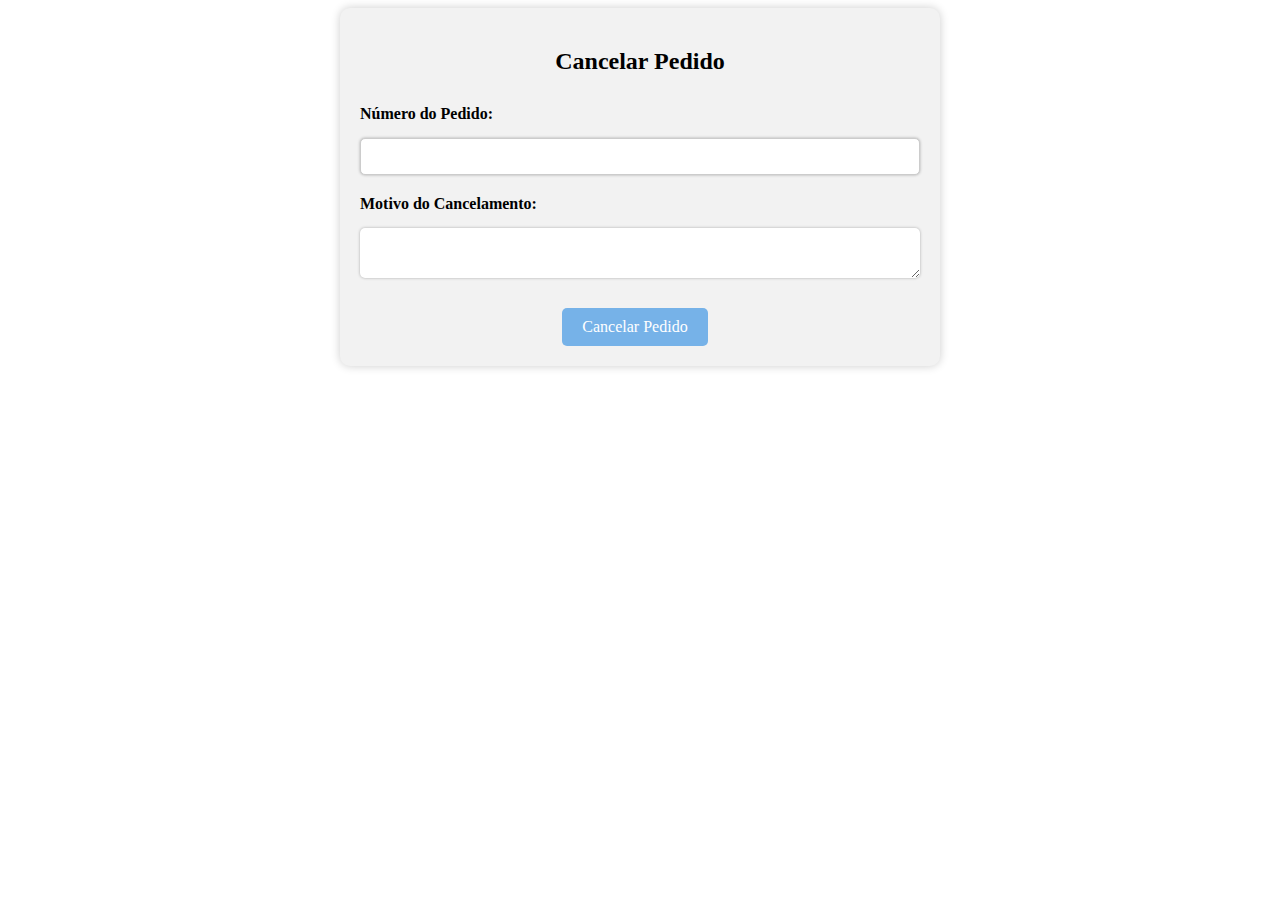
<file: cancelar.html>
<!DOCTYPE html>
<html>
<head>
	<title>Cancelar Pedido</title>
	<link rel="stylesheet" type="text/css" href="style.css">

</head>
<body>
	<div class="container">
		<h2>Cancelar Pedido</h2>
		<form>
			<label for="numero-pedido">Número do Pedido:</label>
			<input type="text" id="numero-pedido" name="numero-pedido" required>

			<label for="motivo-cancelamento">Motivo do Cancelamento:</label>
			<textarea id="motivo-cancelamento" name="motivo-cancelamento" required></textarea>

        	<div class="submit">
				<a href="#">Cancelar Pedido</a>
			</div>

		</form>
	</div>
    
</body>
</html>
</file>
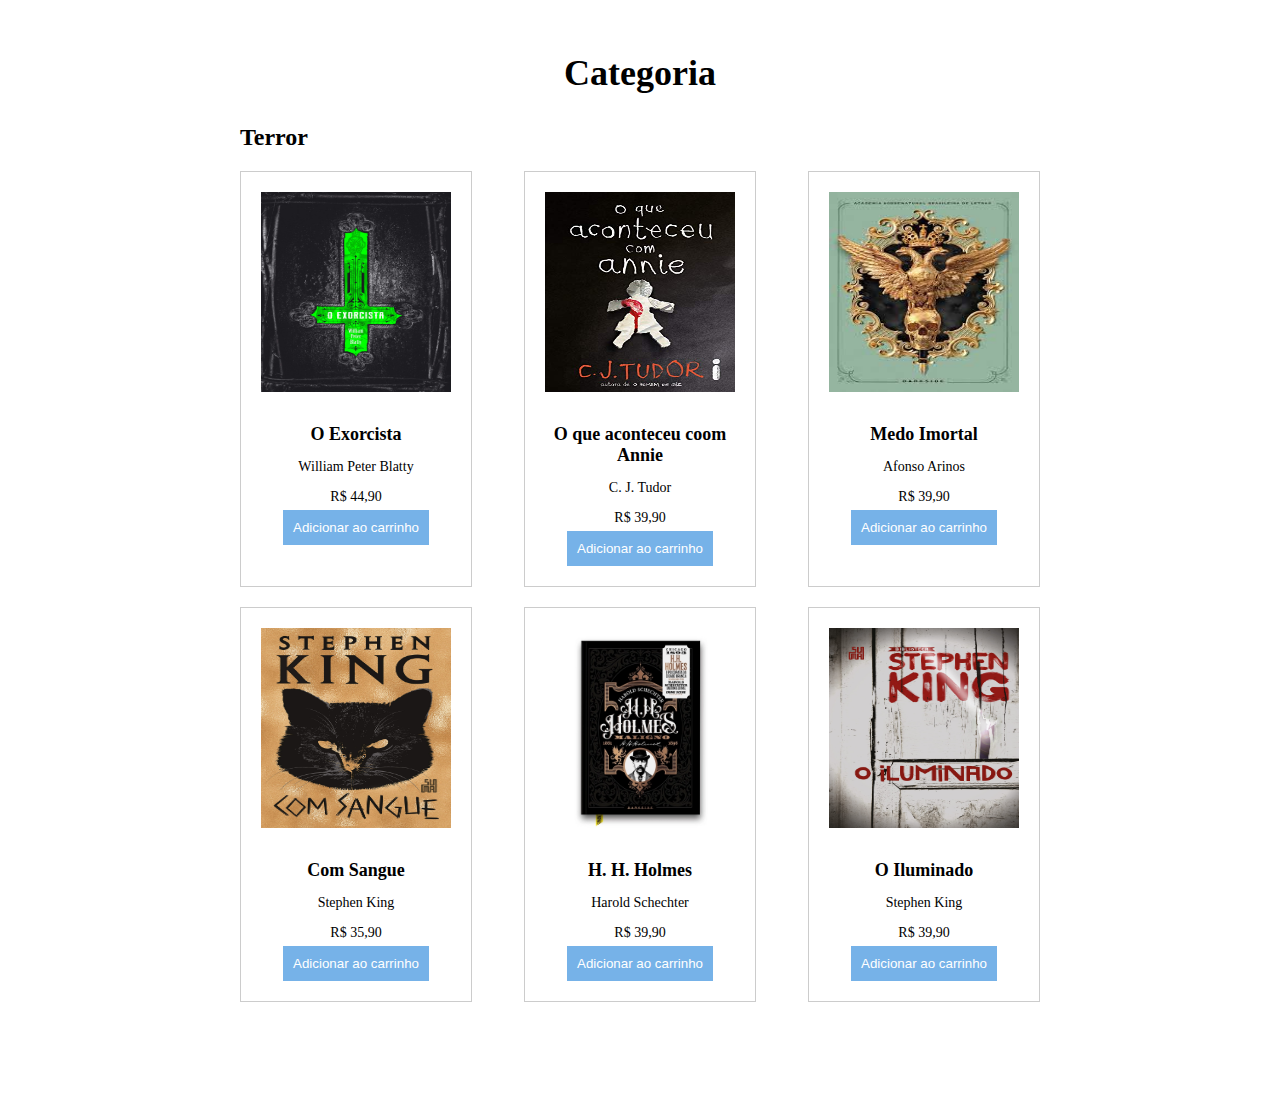
<file: categoria.html>
<!DOCTYPE html>
<html>
<head>
	<title>Tela de Categoria de Livros de Terror</title>
	<link rel="stylesheet" type="text/css" href="categoria.css">
</head>
<body>
	<div class="container">
		<h1>Categoria</h1>
		<div class="category">
			<h2>Terror</h2>
			<ul class="book-list">
				<li>
					<img src="img/terror_5.jpg"  alt="img" height="200" width="250">
					<h3>O Exorcista</h3>
					<p>William Peter Blatty</p>
					<p>R$ 44,90</p>
					<button>Adicionar ao carrinho</button>
				</li>
				<li>
					<img src="img/terror_6.jpg" alt="img" height="200" width="250">
					<h3>O que aconteceu coom Annie</h3>
					<p>C. J. Tudor</p>
					<p>R$ 39,90</p>
					<button>Adicionar ao carrinho</button>
				</li>
				<li>
					<img src="img/terror_7.jpg"  alt="img" height="200" width="250">
					<h3>Medo Imortal</h3>
					<p>Afonso Arinos</p>
					<p>R$ 39,90</p>
					<button>Adicionar ao carrinho</button>
				</li>
				<li>
					<img src="img/terror_8.jpg"  alt="img" height="200" width="250">
					<h3>Com Sangue</h3>
					<p>Stephen King</p>
					<p>R$ 35,90</p>
					<button>Adicionar ao carrinho</button>
				</li>
                <li>
					<img src="img/terror_3.webp" alt="img" height="200" width="250">
					<h3>H. H. Holmes</h3>
					<p>Harold Schechter</p>
					<p>R$ 39,90</p>
					<button>Adicionar ao carrinho</button>
				</li>
				<li>
					<img src="img/terror_2.jpg"  alt="img" height="200" width="250">
					<h3>O Iluminado</h3>
					<p>Stephen King</p>
					<p>R$ 39,90</p>
					<button>Adicionar ao carrinho</button>
				</li>
			</ul>
		</div>
	</div>
</body>
</html>
</file>
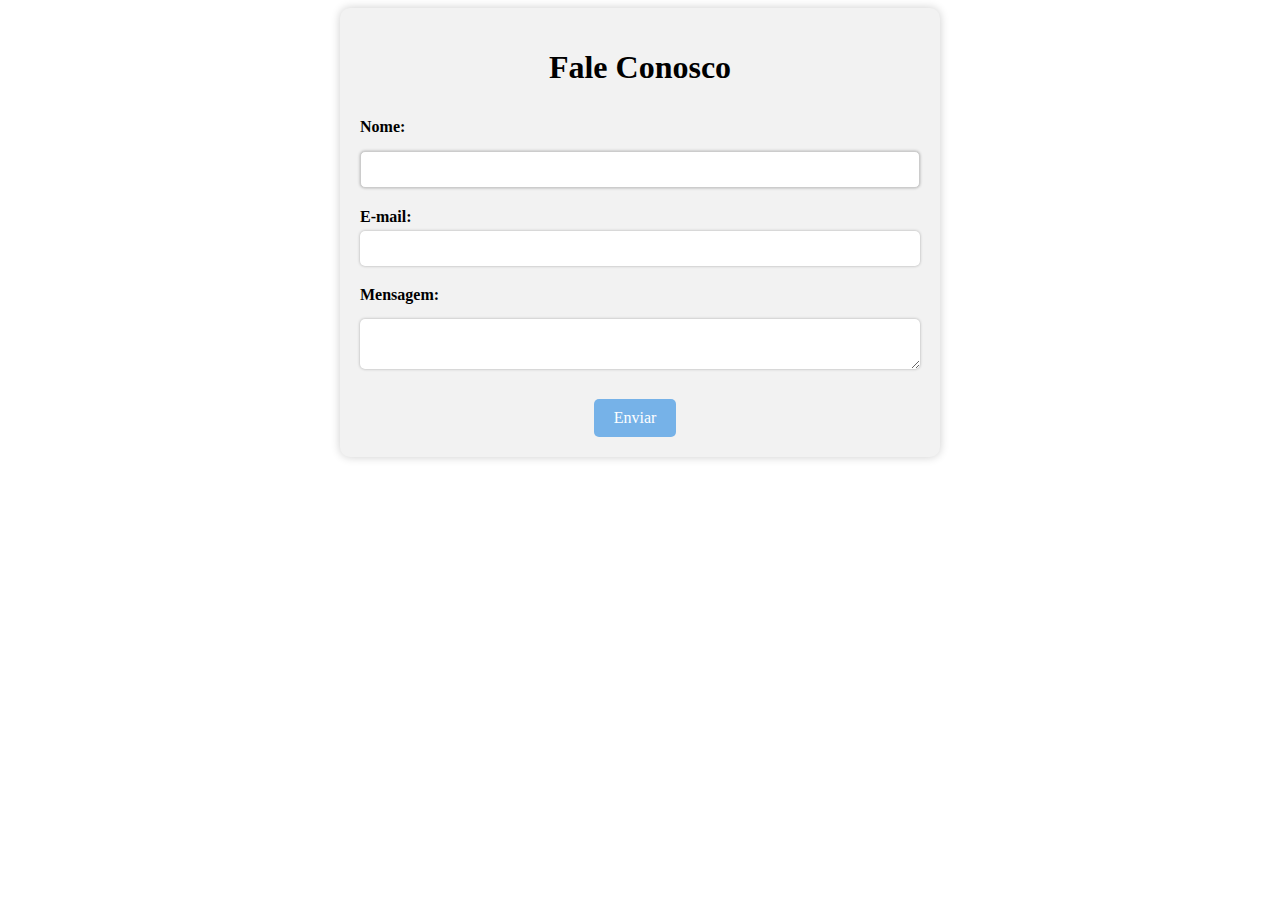
<file: conosco.html>
<!DOCTYPE html>
<html lang="en">
<head>
	<title>Cancelar Pedido</title>
	<link rel="stylesheet" type="text/css" href="style.css">
</head>
<body>
    
    <div class="container">
        <h1>Fale Conosco</h1>
        <form>
          <label for="name">Nome:</label>
          <input type="text" id="name" name="name" required>
          <label for="email">E-mail:</label>
          <input type="email" id="email" name="email" required>
          <label for="message">Mensagem:</label>
          <textarea id="message" name="message" required></textarea>
 
          <div class="submit">
            <a href="#">Enviar</a>
        </div>
        </form>
      </div>
      

		</form>
	</div>
    
</body>
</html>
</file>
<file: style.css>
table {
    border-collapse: collapse;
    width: 100%;
    max-width: 800px;
    margin: 0 auto;
  }
  
  th, td {
    text-align: left;
    padding: 10px;
    border-bottom: 1px solid #ddd;
  }
  
  th {
    background-color: #f2f2f2;
  }
  
  .status {
    display: inline-block;
    text-align: center;
    padding: 5px 10px;
    border-radius: 20px;
    font-weight: bold;
    text-transform: uppercase;
  }
  
  .processando {
    background-color: #7776E8;
    color: #fff;
  }
  
  .enviado {
    background-color: #A6B2FF;
    color: #fff;
  }
  
  .entregue {
    background-color: #8FACFF;
    color: #fff;
  }
  
  .acoes {
    text-align: center;
    margin-top: 20px;
  }
  
  .acoes a {
    display: inline-block;
    background-color: #76B2E8;
    color: #fff;
    padding: 10px 20px;
    border-radius: 5px;
    text-decoration: none;
    margin-right: 10px;
  }
  
  .acoes a:hover {
    background-color: #76B2E8;
  }

  

  *{
    box-sizing:border-box;
  }

  body {
    background: #ffffff;
    font-family: Roboto;
  }

  button {
    position: relative;
    display: grid;
    place-items: center;
    width: 40px;
    height: 72px;
    border: 0;
    padding: 0;
    font-family: inherit;
    background: transparent;
    color: #ffffff;
    cursor: pointer;
  }

  .badge {
    position: absolute;
    top: 20px;
    right: 6px;
    display: grid;
    place-items: center;
    width: 16px;
    height: 12px;
    border-radius: 6px;
    background: red;
    font-size: 8px;
    font-weight: 500;
    font-family: Roboto;
  }

  .burguer {
    width: 72px;
  }

  .navbar {
    position: fixed;
    z-index: 1;
    top: 0;
    left: 0;
    width: 100%;
    height: 72px;
    display: flex;
    align-items: center;
    justify-content: flex-end;
    background: #0f0f0f;
  }

  .logo {
    display: flex;
    align-items: center;
    gap: 8px;
    width: 88px;
    padding-right: 10px;
  }
  
  @media (width >= 500px) {
    .logo {
      margin-bottom: 0;
    }
  }
  
  .logo img {
    height: 20px;
  }
  
  .center {
    flex: 0 0 auto;
    display: flex;
    align-items: center;
    gap: 10px;
    margin: 0 auto;
    color: #888989;
  }
  
  .center button {
    display: none;
    background: #1e1e1e;
    height: 40px;
    border-radius: 50%;
    font-size: 20px;
  }
  
  @media (width >= 500px) {
    .center button {
      display: block;
    }
  }
  
  .search {
    position: relative;
    display: none;
  }
  
  @media (width >= 500px) {
    .search {
      display: block;
    }
  }
  
  .search button {
    position: absolute;
    top: 50%;
    right: 1px;
    translate: 0 -50%;
    z-index: 1;
    font-size: 20px;
    width: 60px;
    height: 42px;
    border-radius: 0;
    border-top-right-radius: 20px;
    border-bottom-right-radius: 20px;
    background: #222222;
  }
  
  .search input {
    flex: 1 1 auto;
    height: 44px;
    width: 25vw;
    padding-left: 16px;
    padding-right: 60px;
    font-size: 16px;
    border: 1px solid #303030;
    border-radius: 22px;
    background: #121212;
    color: inherit;
    font-family: inherit;
    font-weight: 400;
    outline: none;
  }
  
  @media (width >= 650px) {
    .search input {
      width: 240px;
    }
  }
  
  .navbar nav {
    display: flex;
    align-items: center;
    padding-right: 20px;
  }
  
  .navbar nav img {
    flex: 0 32px;
    width: 32px;
    height: 32px;
    margin-left: 8px;
  }
  
  @media (width >= 500px) {
    .navbar nav button:is(:nth-child(1), :nth-child(2)) {
      display: none;
    }
  }
  
  @media (width < 400px) {
    .navbar nav button:is(:nth-child(2), :nth-child(4)) {
      display: none;
    }
  }

  /*Footer*/

footer {
  width: 100%;
  color: var(--color-neutral-40);
}

.footer-link {
  text-decoration: none;
}

#footer_content {
  background-color: var(--color-neutral-10);
  display: grid;
  grid-template-columns: repeat(4, 1fr);
  padding: 3rem 3.5rem;
}

#footer_contacts h1 {
  margin-bottom: 0.75rem;
}

#footer_social_media {
  display: flex;
  gap: 2rem;
  margin-top: 1.5rem;
} 

#footer_social_media .footer-link {
  display: flex;
  align-items: center;
  justify-content: center;
  height: 2.5rem;
  width: 2.5rem;
  color: var(--color-neutral-40);
  border-radius: 50%;
  transition: all 0.4s;
}

#footer_social_media .footer-link i {
  font-size: 1.25rem;    
}

#footer_social_media .footer-link:hover {
  opacity: 0.8;
}

#instagram {
  background: linear-gradient(#7f37c9, #ff2992, #ff9807);
}

#facebook {
  background-color: #4267b3;
}

#whatsapp {
  background-color: #25d366;
}

.footer-list {
  display: flex;
  flex-direction: column;
  gap: 0.75rem;
  list-style: none;
}

.footer-list .footer-link {
  color: var(--color-neutral-30);
  transition: all 0.4s;
}

.footer-list .footer-link:hover {
  color: #7f37c9;
}

#footer_subscribe {
  display: flex;
  flex-direction: column;
  gap: 1.5rem;
}

#footer_subscribe p {
  color: var(--color-neutral-30);
}

#input_group {
  display: flex;
  align-items: center;
  background-color: var(--color-neutral-0);
  border-radius: 4px;
}

#input_group input {
  all: unset;
  padding: 0.75rem;
  width: 100%;
}

#input_group button {
  background-color: #7f37c9;
  border: none;
  color: var(--color-neutral-40);
  padding: 0px 1.25rem;
  font-size: 1.125rem;
  height: 100%;
  border-radius: 0px 4px 4px 0px;
  cursor: pointer;
  transition: all 0.4s;
}

#input_group button:hover {
  opacity: 0.8;
}

#footer_copyright {
  display: flex;
  justify-content: center;
  background-color: var(--color-neutral-0);
  font-size: 0.9rem;
  padding: 1.5rem;
  font-weight: 100;
}

@media screen and (max-width: 768px) {
  #footer_content {
      grid-template-columns: repeat(2, 1fr);
      gap: 2rem;
  }
}

@media screen and (max-width: 426px) {
  #footer_content {
      grid-template-columns: repeat(1, 1fr);
      padding: 3rem 2rem;
  }
}





.container {
	background-color: #f2f2f2;
	margin: 0 auto;
	max-width: 500px;
	padding: 20px;
	border-radius: 10px;
	box-shadow: 0 0 10px rgba(0, 0, 0, 0.2);
}

h2 {
	text-align: center;
}

form {
	display: flex;
	flex-direction: column;
}

label {
	font-weight: bold;
	margin-top: 10px;
}

input[type="text"],
textarea {
	padding: 10px;
	margin: 10px 0;
	border-radius: 5px;
	border: 1px solid #ccc;
	width: 100%;
	resize: vertical;
}

#form-messages {
	color: red;
	margin-bottom: 10px;
}

#form-messages.success {
	color: green;
}

button[type="submit"] {
  display: inline-block;
  background-color: #007bff;
  color: #fff;
  padding: 10px 20px;
  border-radius: 5px;
  text-decoration: none;
  margin-right: 10px;
}

button[type="submit"]:hover {
	background-color: #76B2E8;
}

.submit {
  text-align: center;
  margin-top: 20px;
}

.submit a {
  display: inline-block;
  background-color: #76B2E8;
  color: #fff;
  padding: 10px 20px;
  border-radius: 5px;
  text-decoration: none;
  margin-right: 10px;
}

.submit a:hover {
  background-color: #76B2E8;
}


/*fale conosco*/

.container {
  max-width: 600px; /* define a largura máxima do contêiner */
  margin: 0 auto; /* centraliza o contêiner horizontalmente */
  padding: 20px; /* adiciona espaço interno ao contêiner */
}

h1 {
  text-align: center; /* centraliza o texto horizontalmente */
}

form {
  display: flex; /* torna o formulário um contêiner flexível */
  flex-direction: column; /* define a direção dos itens dentro do contêiner como vertical */
}

label {
  margin-bottom: 5px; /* adiciona espaço abaixo do rótulo */
}

input, textarea {
  padding: 10px; /* adiciona espaço interno aos campos de entrada */
  margin-bottom: 10px; /* adiciona espaço abaixo dos campos de entrada */
  border-radius: 5px; /* arredonda as bordas dos campos de entrada */
  border: none; /* remove a borda dos campos de entrada */
  box-shadow: 0 0 3px rgba(0, 0, 0, 0.3); /* adiciona uma sombra suave aos campos de entrada */
}

button[type="submit"]:hover {
	background-color: #76B2E8;
}

.submit {
  text-align: center;
  margin-top: 20px;
}

.submit a {
  display: inline-block;
  background-color: #76B2E8;
  color: #fff;
  padding: 10px 20px;
  border-radius: 5px;
  text-decoration: none;
  margin-right: 10px;
}

.submit a:hover {
  background-color: #76B2E8;
}
</file>
<file: categoria.css>
.container {
	max-width: 800px;
	margin: 0 auto;
	padding: 20px;
}

h1 {
	font-size: 36px;
	text-align: center;
	margin-bottom: 30px;
}

.category {
	margin-bottom: 50px;
}

h2 {
	font-size: 24px;
	margin-bottom: 20px;
}

.book-list {
	list-style: none;
	padding: 0;
	margin: 0;
	display: flex;
	flex-wrap: wrap;
	justify-content: space-between;
}

.book-list li {
	flex-basis: calc(25% - 10px);
	width: 30%;
	margin-bottom: 20px;
	border: 1px solid #ccc;
	padding: 20px;
	text-align: center;
}

.book-list li img {
	max-width: 100%;
	margin-bottom: 10px;
}

.book-list li h3 {
	font-size: 18px;
	margin-bottom: 10px;
}

.book-list li p {
	font-size: 14px;
	margin-bottom: 5px;
}

.book-list li button {
	background-color: #76B2E8;
	color: #fff;
	border: none;
	padding: 10px;
	cursor: pointer;
}
</file>
